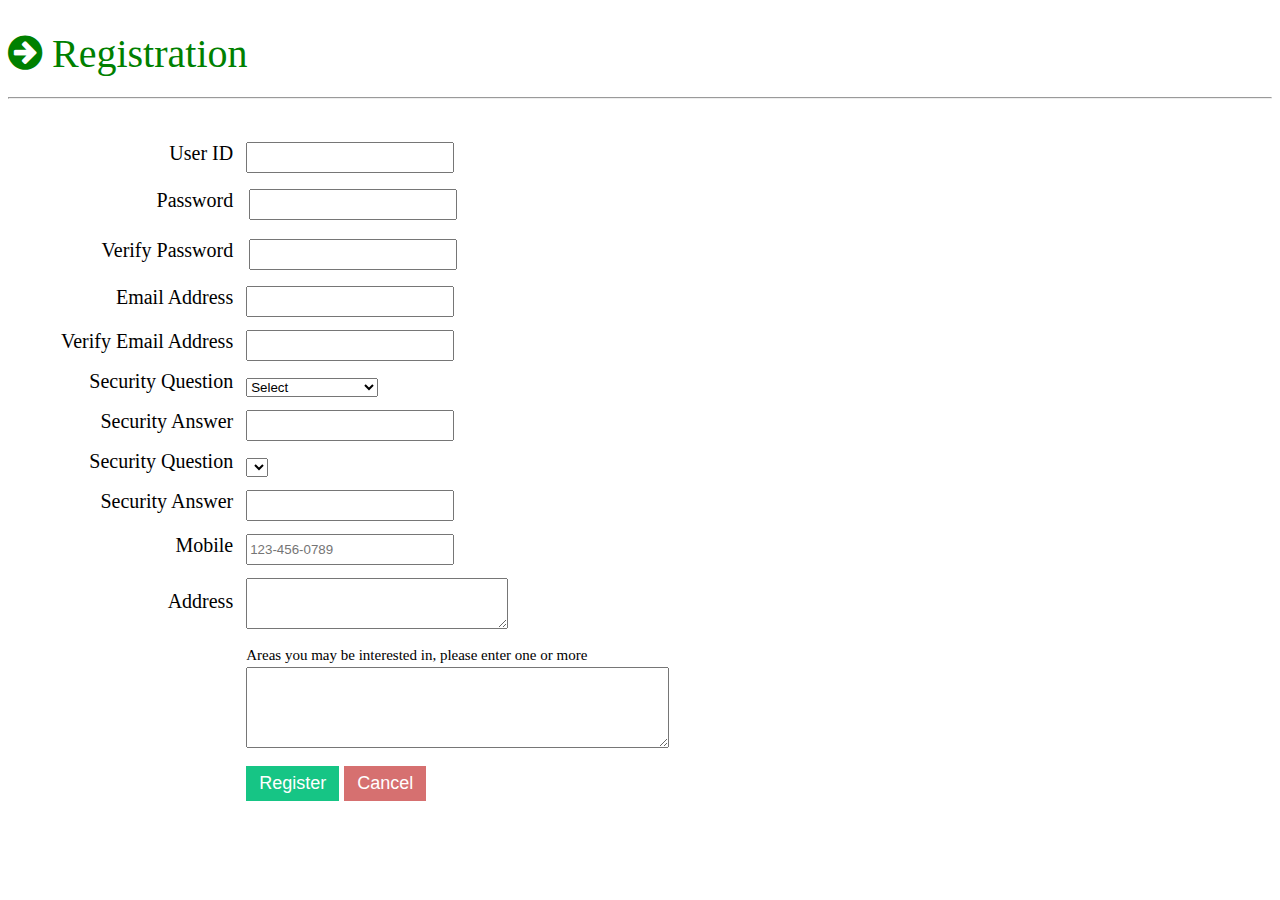
<file: index.html>
<!DOCTYPE html>
<html lang="en">
<head>
    <meta charset="UTF-8">
    <meta http-equiv="X-UA-Compatible" content="IE=edge">
    <meta name="viewport" content="width=device-width, initial-scale=1.0">
    <link rel="stylesheet" href="https://cdnjs.cloudflare.com/ajax/libs/font-awesome/4.7.0/css/font-awesome.min.css">
    <link rel="stylesheet" href="registration.css">
    <title>Registration</title>
</head>
<body>
    <div class="main">
        <header>
            <i class="fa fa-arrow-circle-right" aria-hidden="true"></i>
            Registration
            <hr>
        </header>
        
        <form id="form">
            <table class="formTable">
                <tr>
                    <td class="label">User ID</td>
                    <td id="inputField"><input type="text" name="userID" id="userID" required></td>
                </tr>

                <tr>
                    <td class="label">Password</td>
                    <td id="inputField">
                        <table>
                            <tr>
                                <td> <input type="password" name="password" id="password" onfocus="onPassword()" onblur="offPassword()" oninput="checkPassword()" required></td>
                                <td id="passwordRules">
                                    <span>Must be between 8-20 characters in length and include atleast 1 upper, 1 lower and 1 numeric character (0, 9). Special character that are allowed are !,#,$,%. The password is case sensitive and must not contain spaces or be the same as your User ID.</span>
                                </td>
                                
                                <td id="passwordStrengthModal">
                                    <p class="psHeader">Password Strength</p>
                                    <div class="psBody">
                                        <p><span id="upperSatisfied"style="color:green;">&#10004;</span>&nbsp;1 upper-case letter</p>
                                        <p><span id="lowerSatisfied"style="color:green;">&#10004;</span>&nbsp;1 lower-case letter</p>
                                        <p><span id="numberSatisfied"style="color:green;">&#10004;</span>&nbsp;1 number</p>
                                        <p><span id="lengthSatisfied"style="color:green;">&#10004;</span>&nbsp;8 or more characters</p>
                                        <p><span id="charNotSatisfied" style="color:red;">&#10006;</span>&nbsp;Uses only these English characters: A-z, 0-9, @, -, _ and .</p>
                                        <p><span id="notUserNotSatisfied"style="color:red;">&#10006;</span>&nbsp;Your password can not be the same as your user ID.</p>
                
                                        <span style="font-size: 18px;">Strength:</span>
                                        <progress value = "0" max="100"></progress>
                                    </div>
                                </td>
                                <td class="invalid" id="invalidPassword">Invalid Password</td>
                            
                            </tr>
                        </table>
                        
                </tr>
                <tr>
                    <td class="label">Verify Password</td>
                    <td id="inputField">
                        <table>
                            <td>
                                <input type="password" name="vPassword" id="vPassword" required onblur="verifyPassword()" onkeyup="verifyPassword()">
                            </td>
                            <td class="nomatch" id="passNoMatch">Password Doesn't Match.</td>	
                        </table>
                    </td>	
                </tr>
                <tr>
                    <td class="label">Email Address</td>
                    <td id="inputField"><input type="email" name="email" id="email" required onblur="checkEmail()" onkeyup="checkEmail()"><span style="color: red;" id="emailValidation">Invalid Email</span></td>
                </tr>
                <tr>
                    <td class="label">Verify Email Address</td>
                    <td id="inputField"><input type="email" name="vEmail" id="vEmail" required onblur="verifyEmail()" onkeyup="verifyEmail()" required><span style="color: red;" id="emailNoMatch">Email Doesn't Match</span></td>
                </tr>
                <tr>
                    <td class="label">Security Question</td>
                    <td id="inputField"><select name="secQuestion1" id="secQuestion1" onchange="fillSQ2()" required></select></td>
                </tr>
                <tr>
                    <td class="label">Security Answer</td>
                    <td id="inputField"><input type="password" name="secAnswer1" id="secAnswer1" required></td>
                </tr>
                <tr>
                    <td class="label">Security Question</td>
                    <td id="inputField"><select id="secQuestion2"></select></td>
                </tr>
                <tr>
                    <td class="label">Security Answer</td>
                    <td id="inputField"><input type="password"name="secAnswer2" id="secAnswer2" required></td>
                </tr>
                <tr>
                    <td class="label">Mobile</td>
                    <td id="inputField"><input  type="tel" pattern="[0-9]{3}-[0-9]{3}-[0-9]{4}" placeholder="123-456-0789" maxlength="12" name="mobile" id="mobile" required></td>
                </tr>
                <tr>
                    <td class="label">Address</td>
                    <td id="inputField"><textarea id="address" name="address" rows="3" cols="30" required></textarea></td>
                </tr>
                <tr>
                    <td class="label"></td>
                    <td id="inputField" style="font-size: 15px; padding-bottom: 0px;">Areas you may be interested in, please enter one or more</td>
                </tr>
                <tr>
                    <td class="label"></td>
                    <td><textarea name="interestAreas" id="interestAreas"rows="5" cols="50" class="textar" required></textarea></td>
                </tr>
                <tr>
                    <td class="label"></td>
                    <td id="inputField">
                        <button type="submit" class="btn register" onclick="register()">Register</button>
                        <button type="reset"  class="btn cancel"  onclick="resetForm()">Cancel</button>
                    </td>
                </tr>
            </table>
        </form>

    </div>
    <script type="text/javascript" src="registration.js"></script>

</body>
</html>
</file>
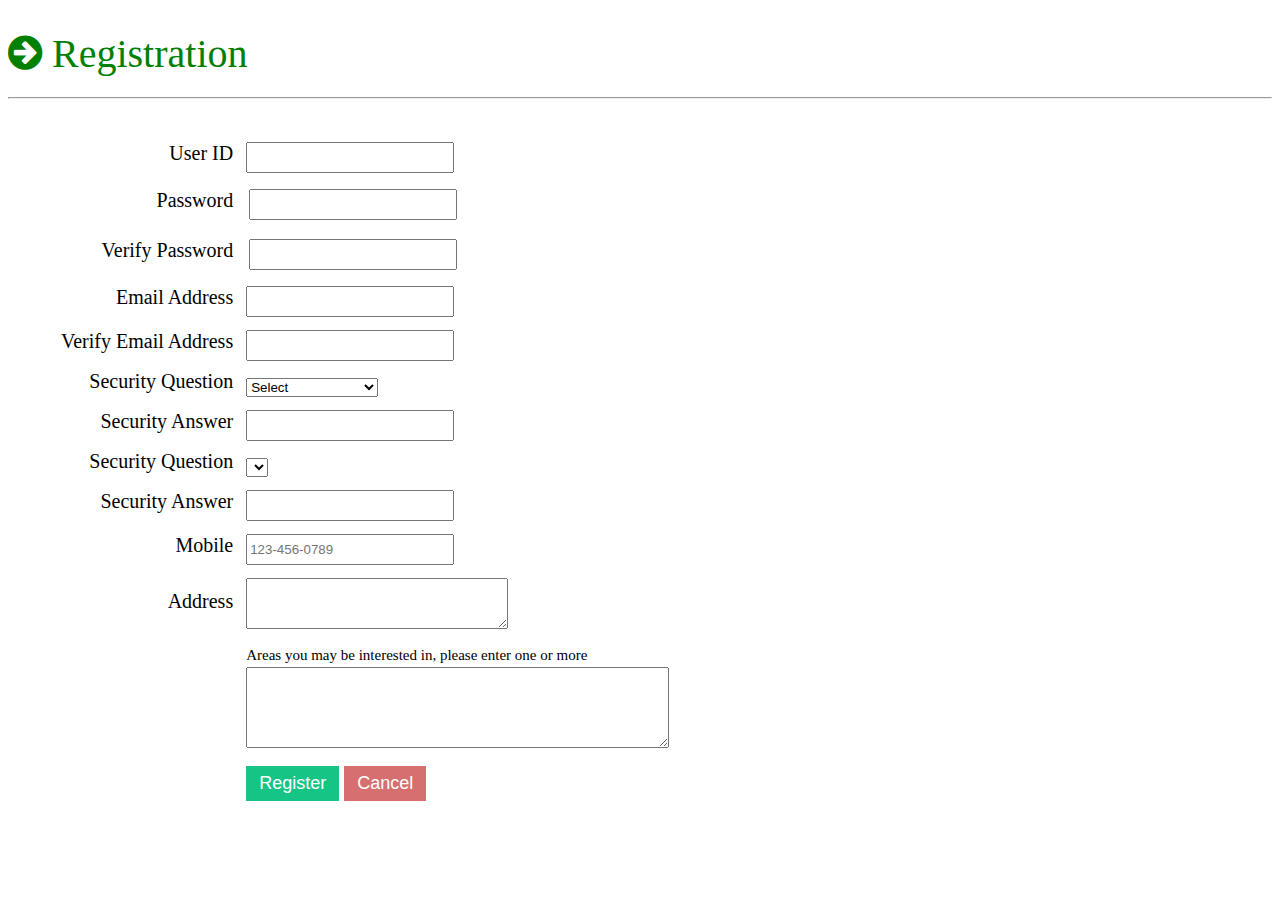
<file: registration.html>
<!DOCTYPE html>
<html lang="en">
<head>
    <meta charset="UTF-8">
    <meta http-equiv="X-UA-Compatible" content="IE=edge">
    <meta name="viewport" content="width=device-width, initial-scale=1.0">
    <link rel="stylesheet" href="https://cdnjs.cloudflare.com/ajax/libs/font-awesome/4.7.0/css/font-awesome.min.css">
    <link rel="stylesheet" href="registration.css">
    <title>Registration</title>
</head>
<body>
    <div class="main">
        <header>
            <i class="fa fa-arrow-circle-right" aria-hidden="true"></i>
            Registration
            <hr>
        </header>
        
        <form id="form">
            <table class="formTable">
                <tr>
                    <td class="label">User ID</td>
                    <td id="inputField"><input type="text" name="userID" id="userID" required></td>
                </tr>

                <tr>
                    <td class="label">Password</td>
                    <td id="inputField">
                        <table>
                            <tr>
                                <td> <input type="password" name="password" id="password" onfocus="onPassword()" onblur="offPassword()" oninput="checkPassword()" required></td>
                                <td id="passwordRules">
                                    <span>Must be between 8-20 characters in length and include atleast 1 upper, 1 lower and 1 numeric character (0, 9). Special character that are allowed are !,#,$,%. The password is case sensitive and must not contain spaces or be the same as your User ID.</span>
                                </td>
                                
                                <td id="passwordStrengthModal">
                                    <p class="psHeader">Password Strength</p>
                                    <div class="psBody">
                                        <p><span id="upperSatisfied"style="color:green;">&#10004;</span>&nbsp;1 upper-case letter</p>
                                        <p><span id="lowerSatisfied"style="color:green;">&#10004;</span>&nbsp;1 lower-case letter</p>
                                        <p><span id="numberSatisfied"style="color:green;">&#10004;</span>&nbsp;1 number</p>
                                        <p><span id="lengthSatisfied"style="color:green;">&#10004;</span>&nbsp;8 or more characters</p>
                                        <p><span id="charNotSatisfied" style="color:red;">&#10006;</span>&nbsp;Uses only these English characters: A-z, 0-9, @, -, _ and .</p>
                                        <p><span id="notUserNotSatisfied"style="color:red;">&#10006;</span>&nbsp;Your password can not be the same as your user ID.</p>
                
                                        <span style="font-size: 18px;">Strength:</span>
                                        <progress value = "0" max="100"></progress>
                                    </div>
                                </td>
                                <td class="invalid" id="invalidPassword">Invalid Password</td>
                            
                            </tr>
                        </table>
                        
                </tr>
                <tr>
                    <td class="label">Verify Password</td>
                    <td id="inputField">
                        <table>
                            <td>
                                <input type="password" name="vPassword" id="vPassword" required onblur="verifyPassword()" onkeyup="verifyPassword()">
                            </td>
                            <td class="nomatch" id="passNoMatch">Password Doesn't Match.</td>	
                        </table>
                    </td>	
                </tr>
                <tr>
                    <td class="label">Email Address</td>
                    <td id="inputField"><input type="email" name="email" id="email" required onblur="checkEmail()" onkeyup="checkEmail()"><span style="color: red;" id="emailValidation">Invalid Email</span></td>
                </tr>
                <tr>
                    <td class="label">Verify Email Address</td>
                    <td id="inputField"><input type="email" name="vEmail" id="vEmail" required onblur="verifyEmail()" onkeyup="verifyEmail()" required><span style="color: red;" id="emailNoMatch">Email Doesn't Match</span></td>
                </tr>
                <tr>
                    <td class="label">Security Question</td>
                    <td id="inputField"><select name="secQuestion1" id="secQuestion1" onchange="fillSQ2()" required></select></td>
                </tr>
                <tr>
                    <td class="label">Security Answer</td>
                    <td id="inputField"><input type="password" name="secAnswer1" id="secAnswer1" required></td>
                </tr>
                <tr>
                    <td class="label">Security Question</td>
                    <td id="inputField"><select id="secQuestion2"></select></td>
                </tr>
                <tr>
                    <td class="label">Security Answer</td>
                    <td id="inputField"><input type="password"name="secAnswer2" id="secAnswer2" required></td>
                </tr>
                <tr>
                    <td class="label">Mobile</td>
                    <td id="inputField"><input  type="tel" pattern="[0-9]{3}-[0-9]{3}-[0-9]{4}" placeholder="123-456-0789" maxlength="12" name="mobile" id="mobile" required></td>
                </tr>
                <tr>
                    <td class="label">Address</td>
                    <td id="inputField"><textarea id="address" name="address" rows="3" cols="30" required></textarea></td>
                </tr>
                <tr>
                    <td class="label"></td>
                    <td id="inputField" style="font-size: 15px; padding-bottom: 0px;">Areas you may be interested in, please enter one or more</td>
                </tr>
                <tr>
                    <td class="label"></td>
                    <td><textarea name="interestAreas" id="interestAreas"rows="5" cols="50" class="textar" required></textarea></td>
                </tr>
                <tr>
                    <td class="label"></td>
                    <td id="inputField">
                        <button type="submit" class="btn register" onclick="register()">Register</button>
                        <button type="reset"  class="btn cancel"  onclick="resetForm()">Cancel</button>
                    </td>
                </tr>
            </table>
        </form>

    </div>
    <script type="text/javascript" src="registration.js"></script>

</body>
</html>
</file>
<file: registration.css>
body {
    font-size: medium;
	font-size: 20px;
  }

/* * {
box-sizing: border-box;
} */

header{
    margin-top: 30px;
    color:green;
	height: 70px;
	font-size: 40px;
}

.formTable{
	margin-left: 50px;
	margin-top: 30px;
}


#inputField{
    padding-top: 10px;
    float: left;
}

.label{
	text-align: right;
    padding-right: 10px;
}

input{
    height: 25px;
	width: 200px;
}


.buttons{
    margin-top: 20px;
    margin-left: 145px;
}

.btn{
    font-size: 18px;
    padding: 7px 13px;
    border: none;
    color: white;
}

.register{
    background-color: #16c585;
    
}

.cancel{
    background-color:rgb(214, 112, 112);
}

#invalidPassword{
	color: red;
	display: none;
}

#passNoMatch{
	color: red;
	display: none;
}

#passwordRules{
	background-color: purple;
	color: white;
	display: none;
	position: absolute;
	width: 350px;
    padding: 7px 10px;
    font-size: 15px;
}

#emailNoMatch{
    display: none;
    float: right;
}

#emailValidation{
    float: right;
    display: none;
}

#passwordStrengthModal{
    display: none;
    border: solid black 2px;
    padding-bottom: 20px;
    position: absolute;
}

#upperSatisfied{
     display: none;
     float: left;
}

#lowerSatisfied{
    display: none;
    float: left;
}

#numberSatisfied{
    display: none;
    float: left;
}

#lengthSatisfied{
    display: none;
    float: left;
}

#charNotSatisfied{
    display: none;
    float: left;
}

#notUserNotSatisfied{
    display: none;
    float: left;
}


.psHeader{
    font-size: 18px;
    background-color: black;
    color: white;
    margin-block-start: 0em;
    margin-block-end: 0em;
    padding: 3px 10px;
}

.psBody{
    font-size: 16px;
    background-color: white;
    color: black;
    padding: 0px 10px;
    margin-left: 5px;
}
</file>
